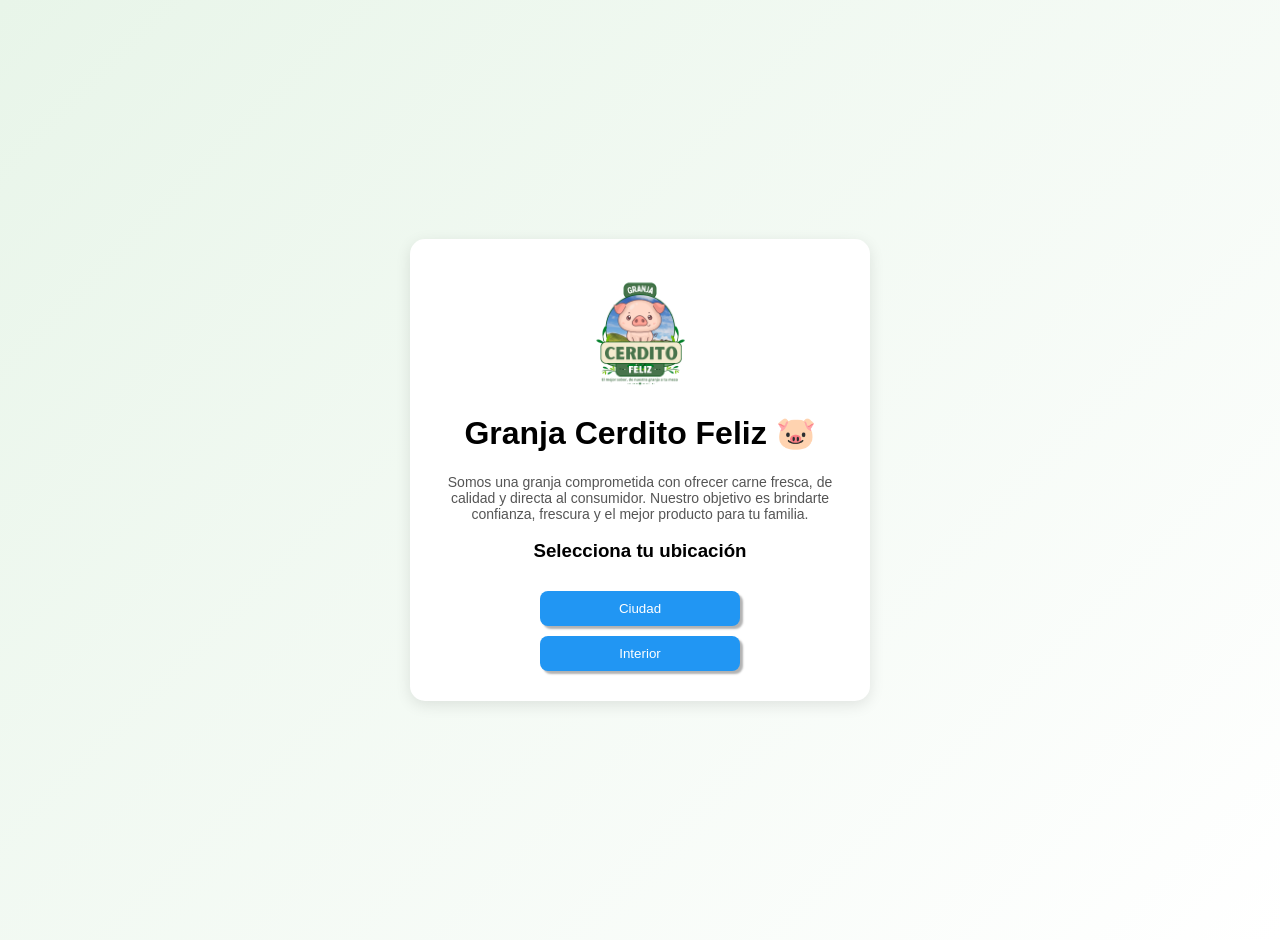
<file: index.html>
<!DOCTYPE html>
<html lang="es">
<head>
  <meta charset="UTF-8">
  <meta name="viewport" content="width=device-width, initial-scale=1.0">
  <title>Bienvenido | Granja Cerdito Feliz</title>
  <link rel="stylesheet" href="styles.css">
</head>
<body class="welcome">

<div class="welcome-container">
  <img src="Logo Granja Cerdito Feliz fondo blanco.png" class="logo">
  <h1>Granja Cerdito Feliz 🐷</h1>
  <p class="mensaje">
    Somos una granja comprometida con ofrecer carne fresca, de calidad y directa al consumidor.
    Nuestro objetivo es brindarte confianza, frescura y el mejor producto para tu familia.
  </p>

  <h3>Selecciona tu ubicación</h3>

  <button onclick="seleccionarRegion('ciudad')" class="btn-primary">Ciudad</button>
  <button onclick="seleccionarRegion('interior')" class="btn-primary">Interior</button>
</div>

<script>
function seleccionarRegion(region) {
  localStorage.setItem('region', region);
  window.location.href = 'tienda.html';
}
</script>

</body>
</html>
</file>
<file: styles.css>
body {
  font-family: Arial;
  margin: 0;
  padding: 20px;
  background: linear-gradient(135deg,#e8f5e9,#ffffff);
}

header {
  text-align: center;
}

.logo {
  width: 120px;
}

.tagline {
  color: #555;
  font-size: 14px;
}

.alert {
  background: #ffeb3b;
  padding: 10px;
  text-align: center;
  margin: 15px 0;
  border-radius: 8px;
  font-weight: bold;
}

.section-title {
  margin-top: 30px;
}

.controls {
  text-align: center;
  margin-bottom: 20px;
}

.grid {
  display: grid;
  grid-template-columns: repeat(auto-fit, minmax(250px, 1fr));
  gap: 20px;
}

.card {
  background: white;
  padding: 15px;
  border-radius: 15px;
  box-shadow: 0 4px 10px rgba(0,0,0,0.1);
  transition: transform 0.2s;
}

.card:hover {
  transform: scale(1.05);
}

button {
  border: none;
  padding: 10px;
  margin-top: 5px;
  width: 50%;
  border-radius: 8px;
  cursor: pointer;
  box-shadow: 3px 3px 2px rgba(0,0,0,0.3);
}

.btn-add { background: #4CAF50; color: white; }
.btn-remove { background: #f44336; color: white; }
.btn-primary { background: #2196F3; color: white; margin-top: 10px; }

.cart {
  margin-top: 25px;
  width: 50%;
  margin: 0 auto;
  background: white;
  padding: 20px;
  border-radius: 15px;
  box-shadow: 0 4px 10px rgba(0,0,0,0.1);
  text-align: center;
}

input {
  width: 50%;
  margin: 5px 0;
  padding: 10px;
}

.item {
  display: flex;
  justify-content: space-between;
  align-items: center;
}


.producto-img-p, .producto-img-c {
  width: 100%;
  height: 200px;
  object-fit: cover;
  border-radius: 10px;
  margin-bottom: 10px;
}


.welcome {
  display:flex;
  justify-content:center;
  align-items:center;
  height:100vh;
  background: linear-gradient(135deg,#e8f5e9,#ffffff);
}

.welcome-container {
  text-align:center;
  background:white;
  padding:30px;
  border-radius:15px;
  box-shadow:0 4px 15px rgba(0,0,0,0.1);
  max-width:400px;
}

.mensaje {
  font-size:14px;
  color:#555;
  margin:15px 0;
}

.back-container {
  text-align: left;
  margin-bottom: 10px;
  text-align: center;
}

.btn-back {
  background: #555;
  color: white;
  padding: 8px 15px;
  width: 15%;
  border-radius: 8px;
  cursor: pointer;
  border: none;
  font-size: 14px;
  box-shadow: 3px 3px 2px rgba(0,0,0,0.3);
}

.btn-back:hover {
  background: #333;
}

/* CONTENEDOR IMAGEN */
.img-container {
  position: relative;
}

/* BADGE AGOTADO */
.badge {
  position: absolute;
  top: 10px;
  left: 10px;
  background: red;
  color: white;
  padding: 5px 10px;
  border-radius: 8px;
  font-size: 12px;
  font-weight: bold;
}

/* TEXTO AGOTADO */
.agotado-texto {
  color: red;
  font-weight: bold;
  margin-top: 10px;
}

.combo-desc {
  font-size: 13px;
  color: #555;
  text-align: left;
  margin: 10px 0;
  line-height: 1.4;
}

h4 {
  margin: 5px 0;
  color: #2e7d32;
}
</file>
